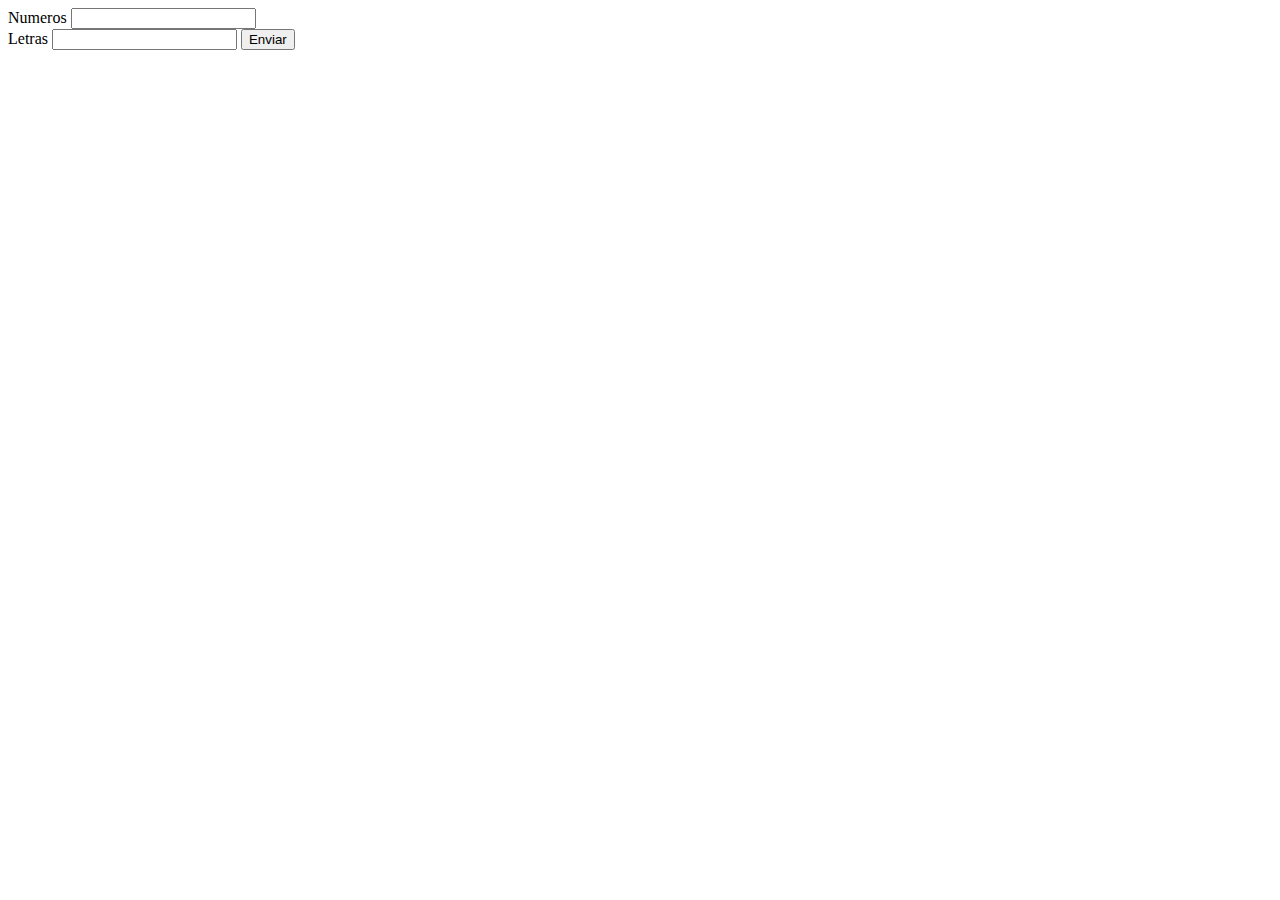
<file: templates/validar_inputs.html>
<!DOCTYPE html>
<html lang="en">
<head>
    <title> Validar inputs </title>  
</head>

<body>
    <form method="post" action="#">
        <label for="">Numeros</label>
        <input type = "text" name = "numeros" required="" pattern="[0-9a-zA-Z+">
        <br>
        <label for="letras">Letras</label>
        <input type = "text" name = "letras" required ="" pattern="[a-zA-Z0-9]+">

        <button>Enviar</button>


    </form>
</body>
</html>
</file>
